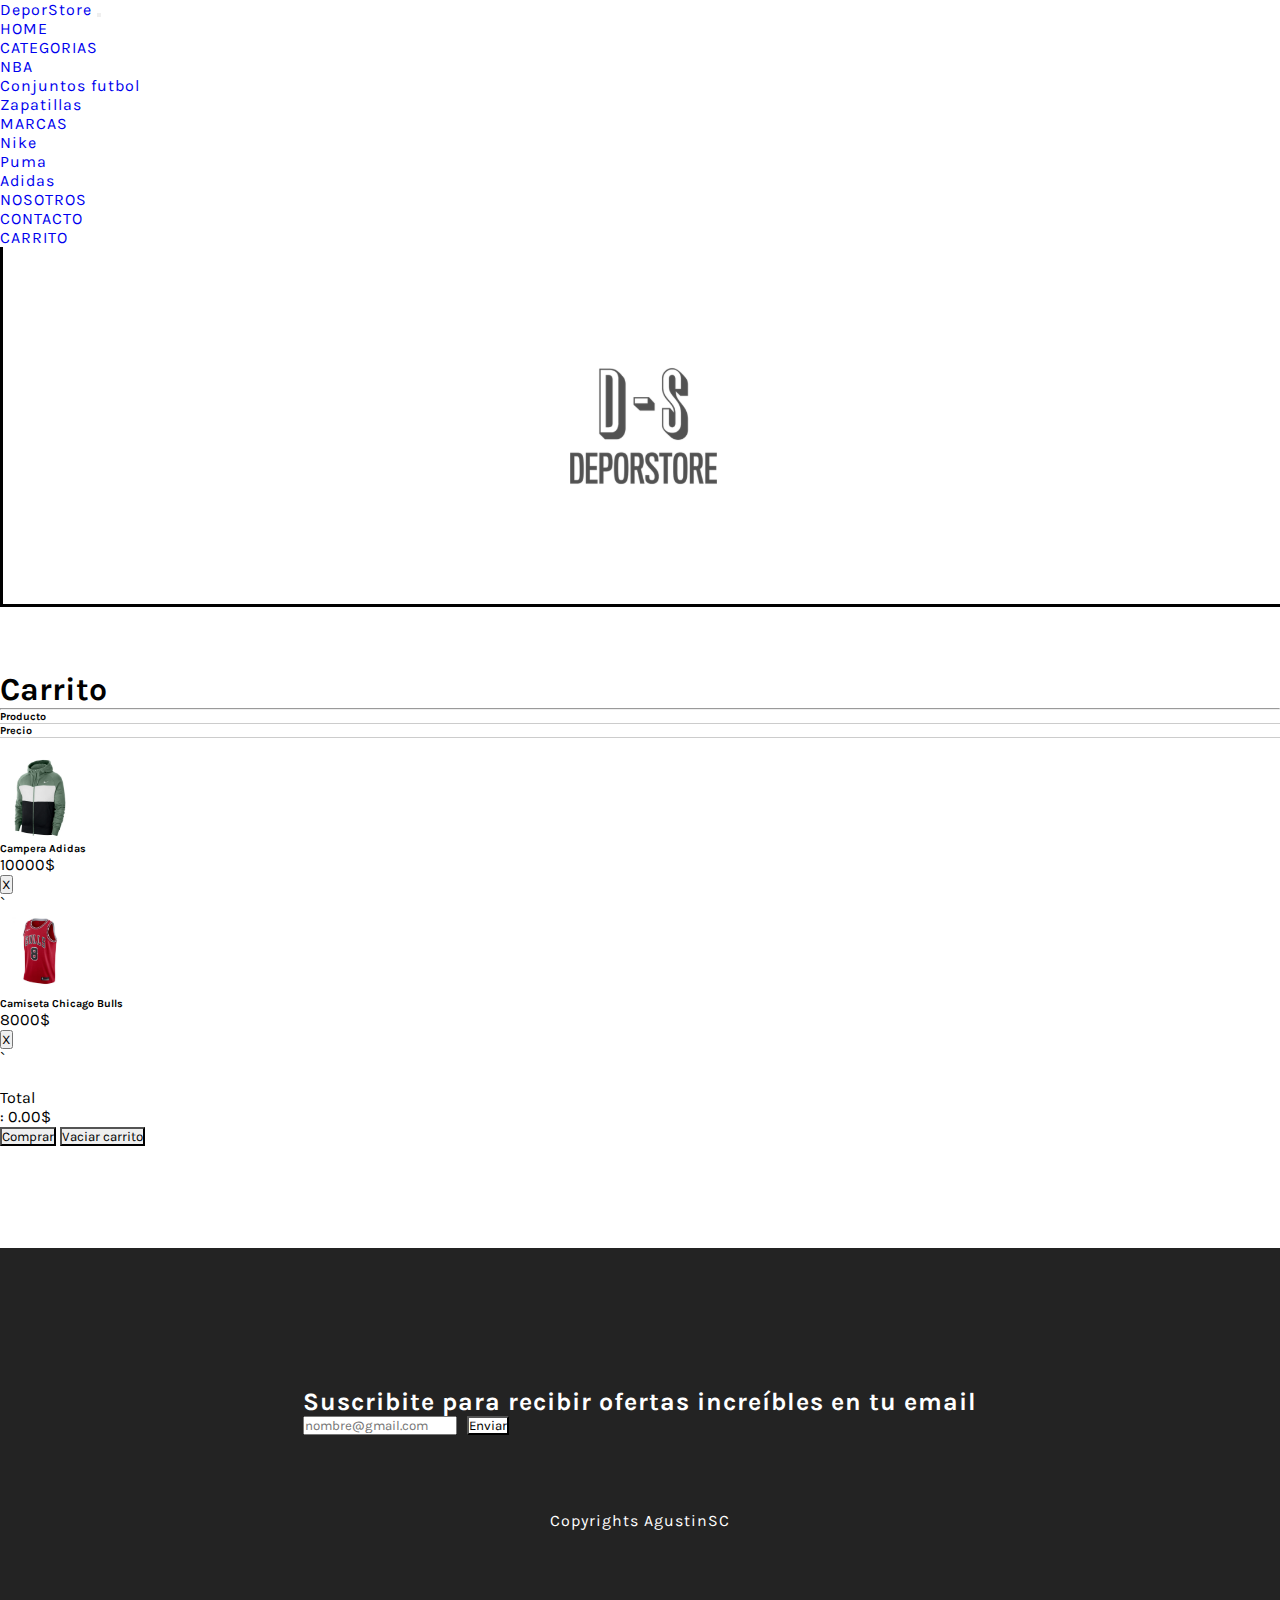
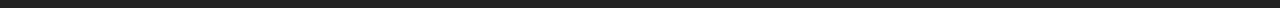
<file: pages/carrito.html>
<!DOCTYPE html>
<html lang="en">

<head>
    <meta charset="UTF-8">
    <meta http-equiv="X-UA-Compatible" content="IE=edge">
    <meta name="viewport" content="width=device-width, initial-scale=1.0">
    <meta name="keywords" content="PAGOS, VISA, MASTERCARD, CUOTAS, MERCADO PAGO">
    <meta name="description"
        content="En Deporstore encontraras lo ultimo de los conjuntos deportivos de tus marcas favoritas. Todo lo que necesitas, en un solo lugar">

    <link rel="shortcut icon" href="../img/ds.png" type="image/x-icon">
    <link rel="preconnect" href="https://fonts.googleapis.com">
    <link rel="preconnect" href="https://fonts.gstatic.com" crossorigin>
    <link href="https://fonts.googleapis.com/css2?family=Open+Sans&display=swap" rel="stylesheet">
    <link rel="preconnect" href="https://fonts.googleapis.com">
    <link rel="preconnect" href="https://fonts.gstatic.com" crossorigin>
    <link
        href="https://fonts.googleapis.com/css2?family=Be+Vietnam+Pro:wght@500;600&family=Lato&family=Montserrat:wght@500;900&family=Open+Sans&family=Shizuru&display=swap"
        rel="stylesheet">
    <link href="https://fonts.googleapis.com/css?family=Karla:400,700&display=swap" rel="stylesheet" type="text/css" />
    <link rel="stylesheet" href="https://cdnjs.cloudflare.com/ajax/libs/animate.css/4.1.1/animate.min.css" />
    <link rel="stylesheet" href="../sass/style.css">
    <link href="https://cdn.jsdelivr.net/npm/bootstrap@5.1.3/dist/css/bootstrap.min.css" rel="stylesheet"
        integrity="sha384-1BmE4kWBq78iYhFldvKuhfTAU6auU8tT94WrHftjDbrCEXSU1oBoqyl2QvZ6jIW3" crossorigin="anonymous">
    <title>Carrito | DeporStore</title>
</head>

<body>

    <!--NAV-->
    <nav class="navbar navbar-expand-lg navbar-dark bg-dark navMIO">
        <div class="container-fluid">
            <a class="navbar-brand" href="#">DeporStore</a>
            <button class="navbar-toggler" type="button" data-bs-toggle="collapse"
                data-bs-target="#navbarSupportedContent" aria-controls="navbarSupportedContent" aria-expanded="false"
                aria-label="Toggle navigation">
                <span class="navbar-toggler-icon"></span>
            </button>
            <div class="collapse navbar-collapse" id="navbarSupportedContent">
                <ul class="navbar-nav ms-auto mb-2 mb-lg-0 navUL">
                    <li class="nav-item">
                        <a class="nav-link active" aria-current="page" href="../index.html">HOME</a>
                    </li>
                    <li class="nav-item dropdown">
                        <a class="nav-link dropdown-toggle" href="#" id="navbarDropdown" role="button"
                            data-bs-toggle="dropdown" aria-expanded="false">
                            CATEGORIAS
                        </a>
                        <ul class="dropdown-menu" aria-labelledby="navbarDropdown">
                            <li><a class="dropdown-item" href="../pages/categorias/nba.html">NBA</a></li>
                            <li><a class="dropdown-item" href="../pages/categorias/futbol.html">Conjuntos futbol</a></li>
                            <li><a class="dropdown-item" href="../pages/categorias/zapatillas.html">Zapatillas</a></li>
                        </ul>
                    </li>
                    <li class="nav-item dropdown">
                        <a class="nav-link dropdown-toggle" href="#" id="navbarDropdown" role="button"
                            data-bs-toggle="dropdown" aria-expanded="false">
                            MARCAS
                        </a>
                        <ul class="dropdown-menu" aria-labelledby="navbarDropdown">
                            <li><a class="dropdown-item" href="../pages/marcas/nike.html">Nike</a></li>
                            <li><a class="dropdown-item" href="../pages/marcas/puma.html">Puma</a></li>
                            <li><a class="dropdown-item" href="../pages/marcas/adidas.html">Adidas</a></li>
                        </ul>
                    </li>
                    <li class="nav-item">
                        <a class="nav-link" href="../pages/nosotros.html">NOSOTROS</a>
                    </li>
                    <li class="nav-item">
                        <a class="nav-link" href="../pages/contacto.html">CONTACTO</a>
                    </li>
                    <li class="nav-item">
                        <a class="nav-link" href="../pages/carrito.html">CARRITO</a>
                    </li>
                </ul>
            </div>
        </div>
    </nav>

    <!--CARROUSEL FONDO-->
    <div id="carouselExampleIndicators" class="carousel slide" data-bs-ride="carousel">
        <div class="carousel-inner">
            <div class="carousel-item active">
                <div class="fondoNosotros">
                    <div class="logoNosotros"></div>
                </div>
            </div>
        </div>
    </div>


    <div class="menuCarrito">
        <section id="shopping-cart" class="shopping-cart">
            <div class="container carritoClass">
                <h1 class="text-left">Carrito</h1>
                <hr>
                <div class="row">
                    <div class="col-6">
                        <div class="shopping-cart-header">
                            <h6>Producto</h6>
                        </div>
                    </div>
                    <div class="col-6">
                        <div class="shopping-cart-header">
                            <h6 class="text-truncate">Precio</h6>
                        </div>
                    </div>
                </div>

                <!-- ? INICIO CARRITO-->
                <div id="listaItems" class="shopping-cart-items shoppingCartItemsContainer">
                    <div class="row shoppingCartItem">
                        <div class="col-6">
                            <div class="shopping-cart-item d-flex align-items-center h-100 border-bottom pb-2 pt-3">
                                <img src="../img/adidas/Campera.png" class="shopping-cart-image">
                                <h6 class="shopping-cart-item-title shoppingCartItemTitle text-truncate ml-3 mb-0">Campera Adidas</h6>
                            </div>
                        </div>
                        <div class="col-5">
                            <div class="shopping-cart-price d-flex align-items-center h-100 border-bottom pb-2 pt-3">
                                <p class="item-price mb-0 shoppingCartItemPrice">10000$</p>
                            </div>
                        </div>
                        <div class="col-1">
                            <div
                                class="shopping-cart-quantity d-flex justify-content-between align-items-center h-100 border-bottom pb-2 pt-3">
                                <button class="btn btn-danger borrar-curso" data-id="" type=" button">X</button>
                            </div>
                        </div>
                    </div>`
                    <div class="row shoppingCartItem">
                        <div class="col-6">
                            <div class="shopping-cart-item d-flex align-items-center h-100 border-bottom pb-2 pt-3">
                                <img src="../img/camisetasNBA/BULLS.png" class="shopping-cart-image">
                                <h6 class="shopping-cart-item-title shoppingCartItemTitle text-truncate ml-3 mb-0">Camiseta Chicago Bulls</h6>
                            </div>
                        </div>
                        <div class="col-5">
                            <div class="shopping-cart-price d-flex align-items-center h-100 border-bottom pb-2 pt-3">
                                <p class="item-price mb-0 shoppingCartItemPrice">8000$</p>
                            </div>
                        </div>
                        <div class="col-1">
                            <div
                                class="shopping-cart-quantity d-flex justify-content-between align-items-center h-100 border-bottom pb-2 pt-3">
                                <button class="btn btn-danger borrar-curso" data-id="" type= "button">X</button>
                            </div>
                        </div>
                    </div>`
                </div>
                <!-- ? FINAL CARRITO-->

                <!-- INICIO TOTAL -->
                <div class="row">
                    <div class="col-12">
                        <div class="shopping-cart-total d-flex align-items-center">
                            <p class="mb-0">Total</p>
                            <p class="ml-4 mb-0 shoppingCartTotal">: 0.00$</p>
                            <div class="container-flex claseBotonTarjeta">
                                <button id="botonCompra" class="btn btn-outline-primary comprarButton" type="button"
                                    data-toggle="modal" data-target="#comprarModal">Comprar</button>
                                <button id="botonVaciar" class="btn btn-outline-primary vaciarButton" type="button"
                                    data-toggle="modal" data-target="#comprarModal">Vaciar carrito</button>
                            </div>
                        </div>
                    </div>
                </div>
            </div>
        </section>
        <!-- FINAL TOTAL-->
    </div>

    <!--FOOTER-->
    <footer>
        <div class="footerText">
            <!--CONTAINER NEWSLETTER-->
            <div class="newsletterContenedor">
                <div class="newsletter">
                    <h1>Suscribite para recibir ofertas increíbles en tu email</h1>
                    <div class="mb-3">
                        <div class="inputContactNewsletter">
                            <input type="email" class="form-control" id="exampleFormControlInput1"
                                placeholder="nombre@gmail.com">
                            <button type="button" class="btn btn-outline-primary">Enviar</button>
                        </div>
                    </div>
                </div>
            </div>
            <div class="textoFooter">
                <p>Copyrights AgustinSC</p>
            </div>
        </div>
    </footer>

    <script src="https://cdn.jsdelivr.net/npm/bootstrap@5.1.3/dist/js/bootstrap.bundle.min.js"
        integrity="sha384-ka7Sk0Gln4gmtz2MlQnikT1wXgYsOg+OMhuP+IlRH9sENBO0LRn5q+8nbTov4+1p"
        crossorigin="anonymous"></script>
</body>

</html>
</file>
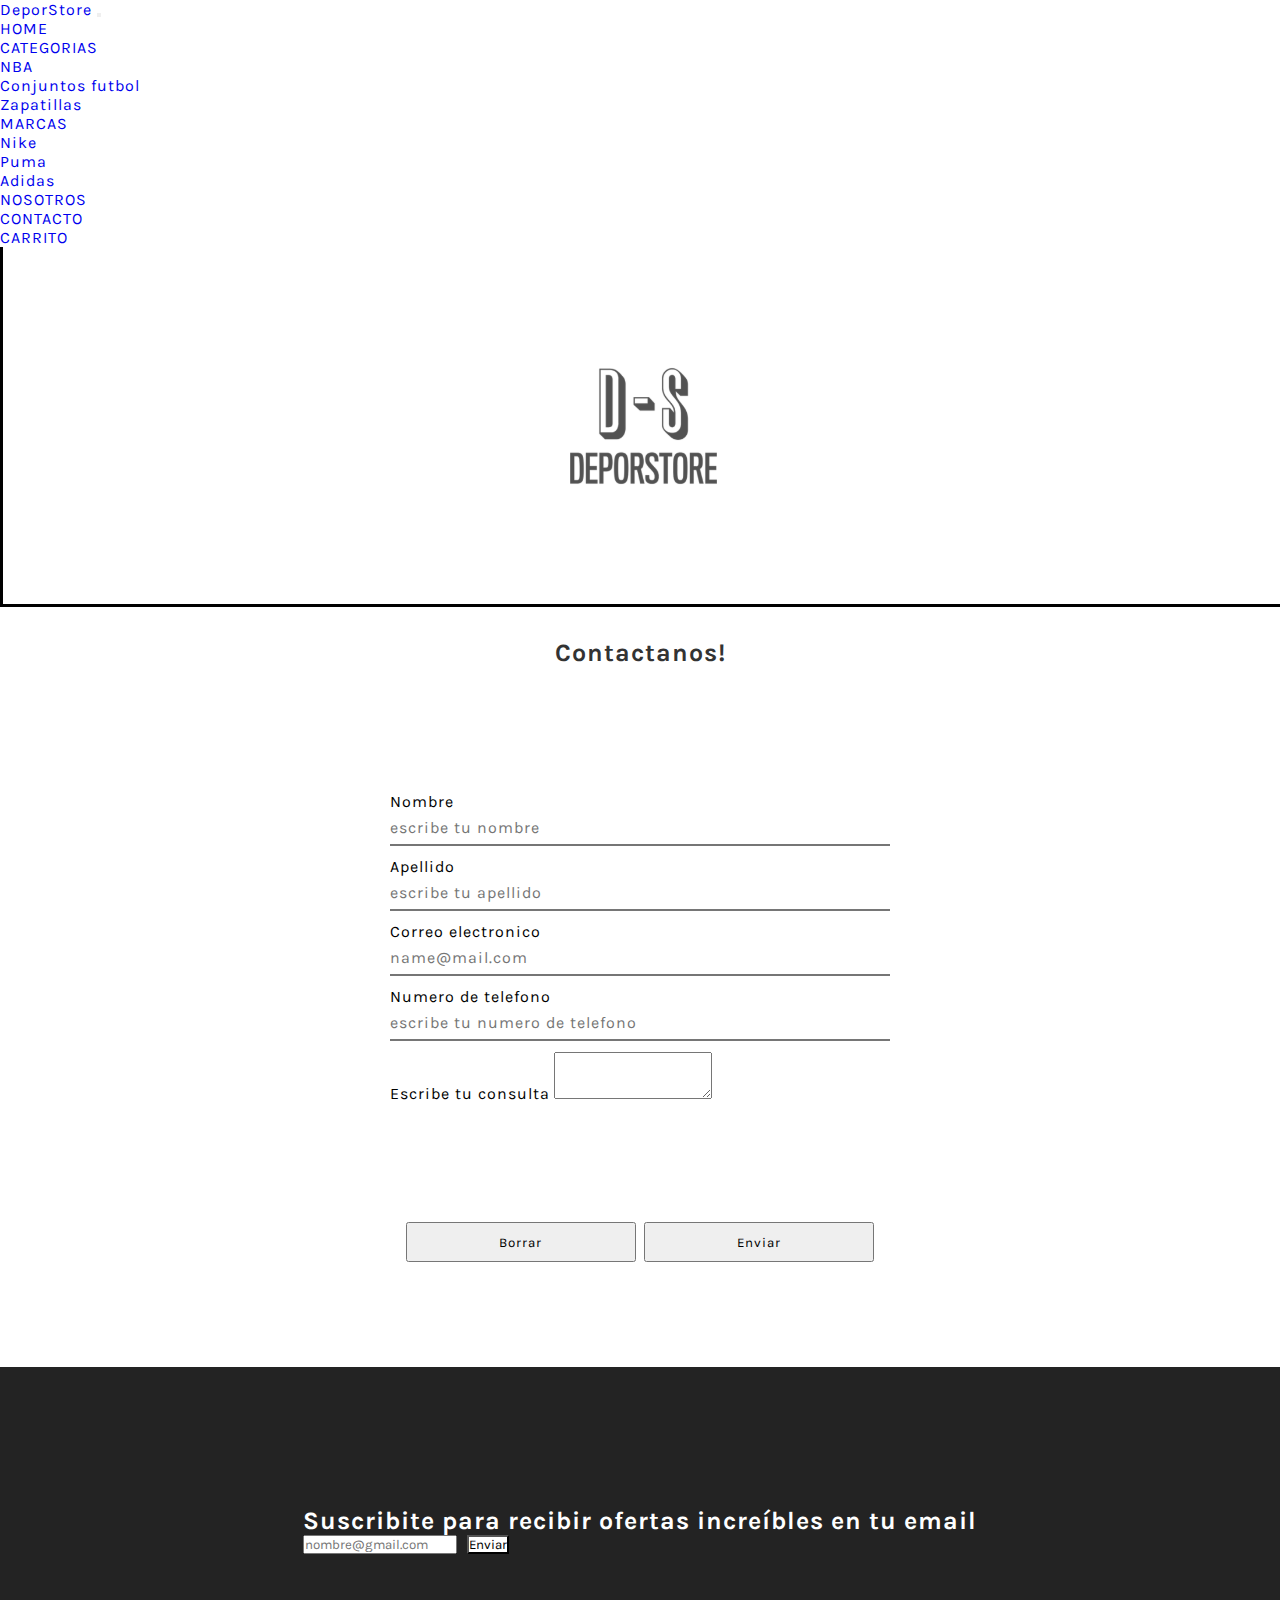
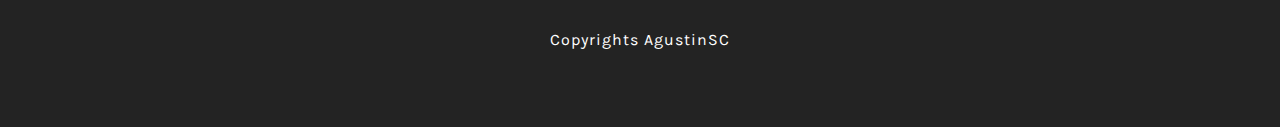
<file: pages/contacto.html>
<!DOCTYPE html>
<html lang="en">

<head>
    <meta charset="UTF-8">
    <meta http-equiv="X-UA-Compatible" content="IE=edge">
    <meta name="viewport" content="width=device-width, initial-scale=1.0">
    <meta name="keywords" content="ROPA, INDUMENTARIA, NIKE, ADIDAS, PUMA, CONJUNTOS, DEPORTES, ONLINE, ENVIOS">
    <meta name="description" content="En Deporstore encontraras lo ultimo de los conjuntos deportivos de tus marcas favoritas. Todo lo que necesitas, en un solo lugar"> 
    <link rel="shortcut icon" href="../img/ds.png" type="image/x-icon">
    <link rel="stylesheet" href="../sass/style.css">
    <link rel="stylesheet" href="https://cdnjs.cloudflare.com/ajax/libs/animate.css/4.1.1/animate.min.css" />
    <link rel="shortcut icon" href="img/ds.png" type="image/x-icon">
    <link rel="preconnect" href="https://fonts.googleapis.com">
    <link rel="preconnect" href="https://fonts.gstatic.com" crossorigin>
    <link href="https://fonts.googleapis.com/css2?family=Open+Sans&display=swap" rel="stylesheet">
    <link rel="preconnect" href="https://fonts.googleapis.com">
    <link rel="preconnect" href="https://fonts.gstatic.com" crossorigin>
    <link
        href="https://fonts.googleapis.com/css2?family=Be+Vietnam+Pro:wght@500;600&family=Lato&family=Montserrat:wght@500;900&family=Open+Sans&family=Shizuru&display=swap"
        rel="stylesheet">
    <link href="https://fonts.googleapis.com/css?family=Karla:400,700&display=swap" rel="stylesheet" type="text/css" />
    <link href="https://cdn.jsdelivr.net/npm/bootstrap@5.1.3/dist/css/bootstrap.min.css" rel="stylesheet"
        integrity="sha384-1BmE4kWBq78iYhFldvKuhfTAU6auU8tT94WrHftjDbrCEXSU1oBoqyl2QvZ6jIW3" crossorigin="anonymous">
    <title>Contactanos | DeporStore</title>
</head>

<body>
    <!--NAV-->
    <nav class="navbar navbar-expand-lg navbar-dark bg-dark navMIO">
        <div class="container-fluid">
            <a class="navbar-brand" href="#">DeporStore</a>
            <button class="navbar-toggler" type="button" data-bs-toggle="collapse"
                data-bs-target="#navbarSupportedContent" aria-controls="navbarSupportedContent" aria-expanded="false"
                aria-label="Toggle navigation">
                <span class="navbar-toggler-icon"></span>
            </button>
            <div class="collapse navbar-collapse" id="navbarSupportedContent">
                <ul class="navbar-nav ms-auto mb-2 mb-lg-0 navUL">
                    <li class="nav-item">
                        <a class="nav-link active" aria-current="page" href="../index.html">HOME</a>
                    </li>
                    <li class="nav-item dropdown">
                        <a class="nav-link dropdown-toggle" href="#" id="navbarDropdown" role="button"
                            data-bs-toggle="dropdown" aria-expanded="false">
                            CATEGORIAS
                        </a>
                        <ul class="dropdown-menu" aria-labelledby="navbarDropdown">
                            <li><a class="dropdown-item" href="../pages/categorias/nba.html">NBA</a></li>
                            <li><a class="dropdown-item" href="../pages/categorias/futbol.html">Conjuntos futbol</a></li>
                            <li><a class="dropdown-item" href="../pages/categorias/zapatillas.html">Zapatillas</a></li>
                        </ul>
                    </li>
                    <li class="nav-item dropdown">
                        <a class="nav-link dropdown-toggle" href="#" id="navbarDropdown" role="button"
                            data-bs-toggle="dropdown" aria-expanded="false">
                            MARCAS
                        </a>
                        <ul class="dropdown-menu" aria-labelledby="navbarDropdown">
                            <li><a class="dropdown-item" href="../pages/marcas/nike.html">Nike</a></li>
                            <li><a class="dropdown-item" href="../pages/marcas/puma.html">Puma</a></li>
                            <li><a class="dropdown-item" href="../pages/marcas/adidas.html">Adidas</a></li>
                        </ul>
                    </li>
                    <li class="nav-item">
                        <a class="nav-link" href="../pages/nosotros.html">NOSOTROS</a>
                    </li>
                    <li class="nav-item">
                        <a class="nav-link" href="../pages/contacto.html">CONTACTO</a>
                    </li>
                    <li class="nav-item">
                        <a class="nav-link" href="../pages/carrito.html">CARRITO</a>
                    </li>
                </ul>
            </div>
        </div>
    </nav>

    <!--CARROUSEL FONDO-->
    <div id="carouselExampleIndicators" class="carousel slide" data-bs-ride="carousel">
        <div class="carousel-inner">
            <div class="carousel-item active">
                <div class="fondoNosotros">
                    <div class="logoNosotros"></div>
                </div>
            </div>
        </div>
    </div>

    <!--CONTAINER CONTACTOS-->
    <div class="menuContacto">
        <div class="textoContacto">
            <div>
                <h3>Contactanos!</h3>
            </div>
        </div>

        <!--FORMULARIO-->
        <form action="" , method="get" , enctype="text/plain">
            <div class="containerContact">
                <div class="mb-3">
                    <div class="inputContact">
                        <label for="exampleFormControlInput1" class="form-label">Nombre</label>
                        <input type="name" class="form-control" id="exampleFormControlInput1"
                            placeholder="escribe tu nombre">
                    </div>
                </div>
                <div class="mb-3">
                    <div class="inputContact">
                        <label for="exampleFormControlInput1" class="form-label">Apellido</label>
                        <input type="name" class="form-control" id="exampleFormControlInput1"
                            placeholder="escribe tu apellido">
                    </div>
                </div>
                <div class="mb-3">
                    <div class="inputContact">
                        <label for="exampleFormControlInput1" class="form-label">Correo electronico</label>
                        <input type="email" class="form-control" id="exampleFormControlInput1"
                            placeholder="name@mail.com">
                    </div>
                </div>
                <div class="mb-3">
                    <div class="inputContact">
                        <label for="exampleFormControlInput1" class="form-label">Numero de telefono</label>
                        <input type="tel" class="form-control" id="exampleFormControlInput1"
                            placeholder="escribe tu numero de telefono">
                    </div>
                </div>
                <div class="mb-3">
                    <div class="inputContact">
                        <label for="exampleFormControlTextarea1" class="form-label">Escribe tu consulta</label>
                        <textarea class="form-control" id="exampleFormControlTextarea1" rows="3"></textarea>
                    </div>
                </div>
                <div class="buttonsForm">
                    <button type="button" class="btn btn-outline-dark">Borrar</button>
                    <button type="button" class="btn btn-outline-dark">Enviar</button>
                </div>
            </div>
        </form>
    </div>

     <!--FOOTER-->
     <footer>
        <div class="footerText">
            <!--CONTAINER NEWSLETTER-->
            <div class="newsletterContenedor">
                <div class="newsletter">
                    <h1>Suscribite para recibir ofertas increíbles en tu email</h1>
                    <div class="mb-3">
                        <div class="inputContactNewsletter">
                            <input type="email" class="form-control" id="exampleFormControlInput1"
                                placeholder="nombre@gmail.com">
                            <button type="button" class="btn btn-outline-primary">Enviar</button>
                        </div>
                    </div>
                </div>
            </div>
            <div class="textoFooter">
                <p>Copyrights AgustinSC</p>
            </div>
        </div>
    </footer>
    <script src="https://cdn.jsdelivr.net/npm/bootstrap@5.1.3/dist/js/bootstrap.bundle.min.js"
        integrity="sha384-ka7Sk0Gln4gmtz2MlQnikT1wXgYsOg+OMhuP+IlRH9sENBO0LRn5q+8nbTov4+1p"
        crossorigin="anonymous"></script>
</body>

</html>
</file>
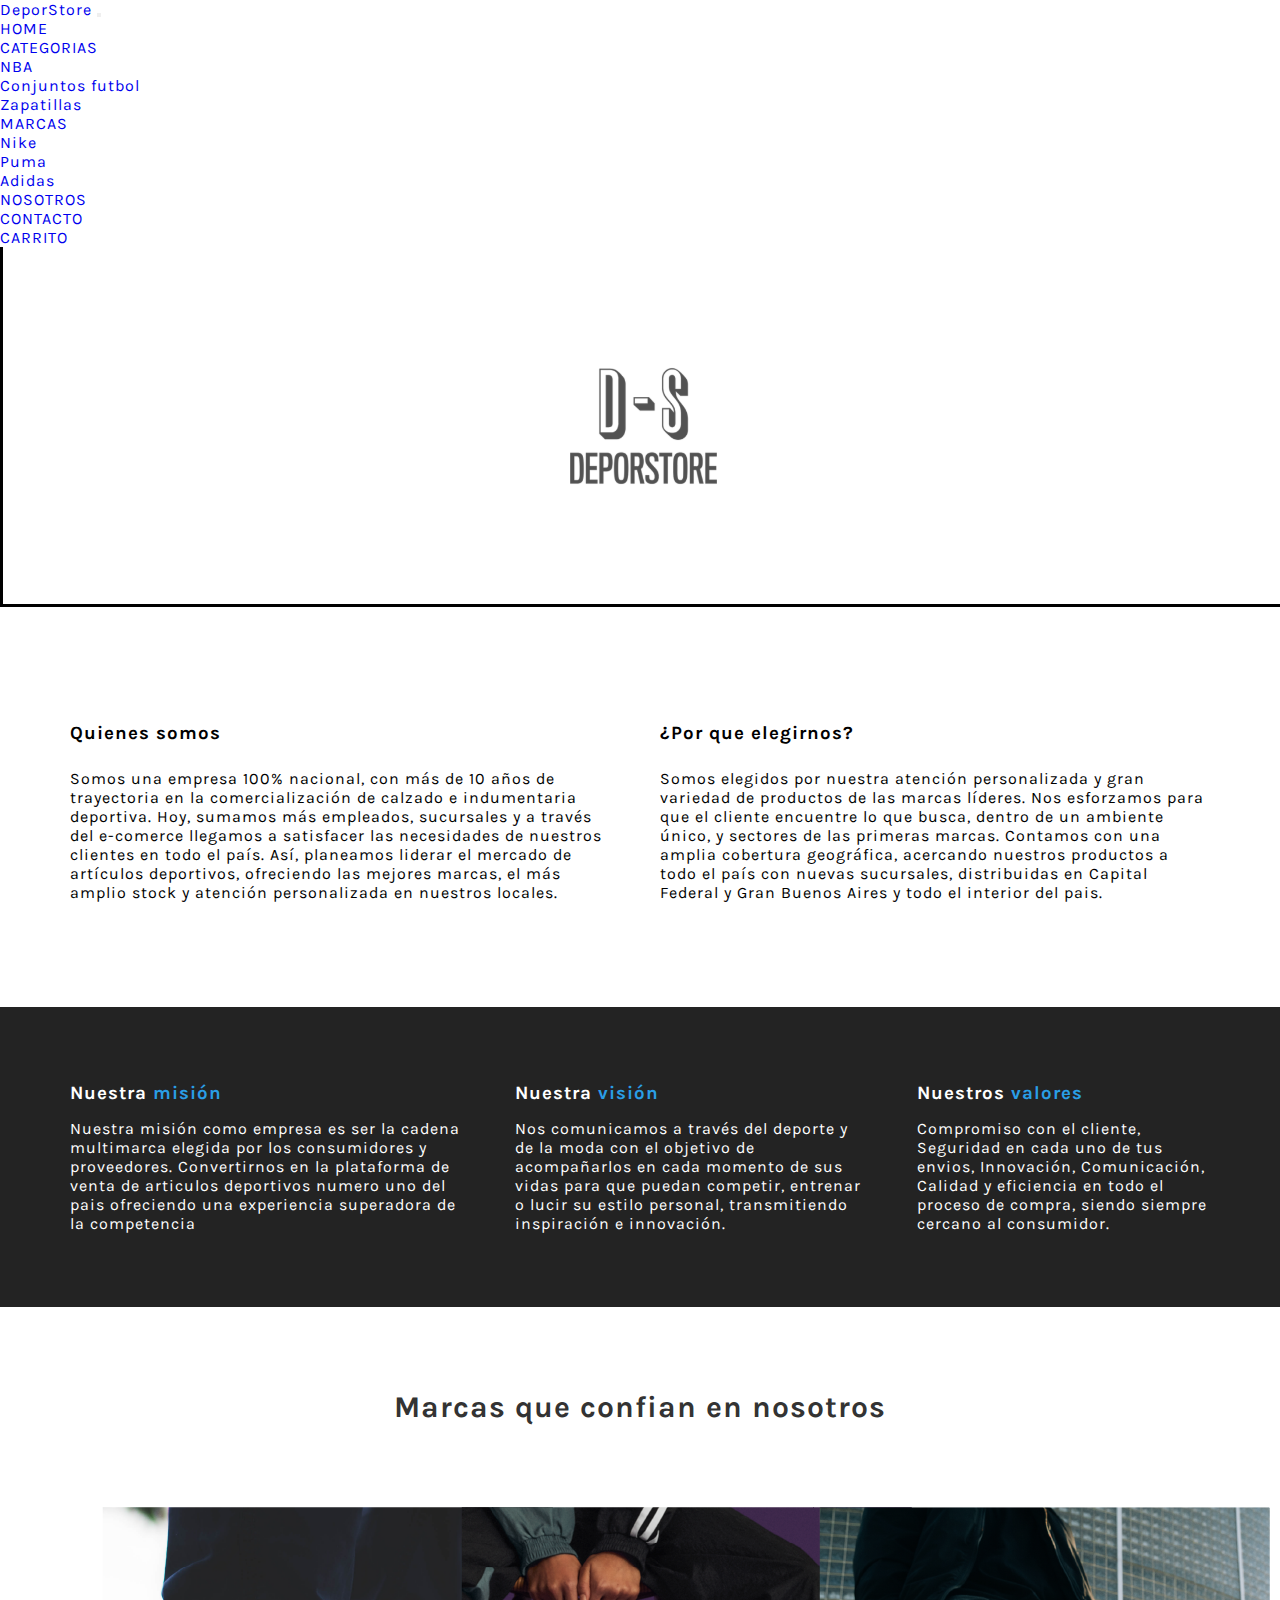
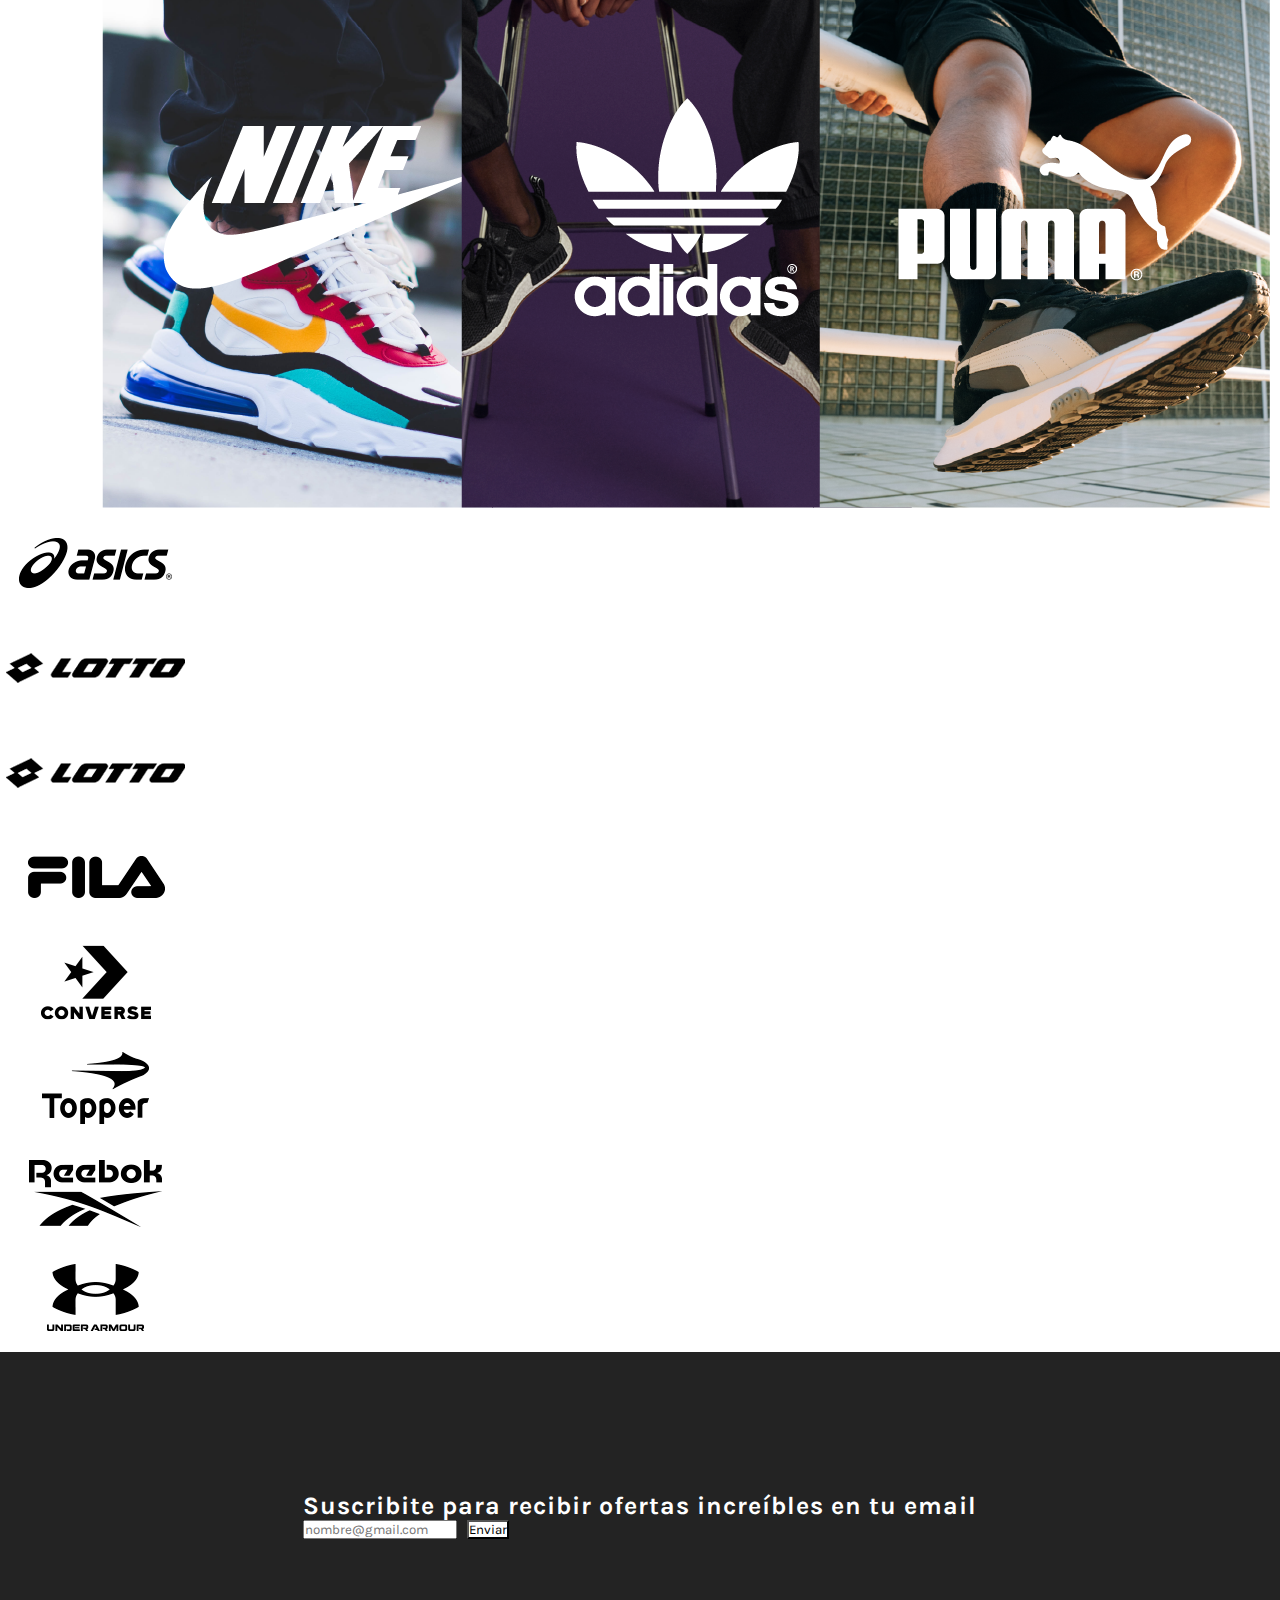
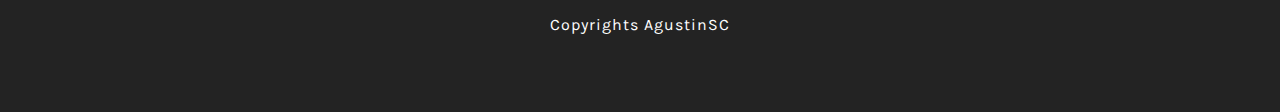
<file: pages/nosotros.html>
<!DOCTYPE html>
<html lang="en">

<head>
    <meta charset="UTF-8">
    <meta http-equiv="X-UA-Compatible" content="IE=edge">
    <meta name="viewport" content="width=device-width, initial-scale=1.0">
    <meta name="keywords" content="ROPA, INDUMENTARIA, NIKE, ADIDAS, PUMA, CONJUNTOS, DEPORTES, ONLINE, ENVIOS">
    <meta name="description"
        content="En Deporstore encontraras lo ultimo de los conjuntos deportivos de tus marcas favoritas. Todo lo que necesitas, en un solo lugar">
    <link rel="shortcut icon" href="../img/ds.png" type="image/x-icon">
    <link rel="stylesheet" href="../sass/style.css">
    <link rel="stylesheet" href="https://cdnjs.cloudflare.com/ajax/libs/animate.css/4.1.1/animate.min.css" />
    <link rel="shortcut icon" href="img/ds.png" type="image/x-icon">
    <link rel="preconnect" href="https://fonts.googleapis.com">
    <link rel="preconnect" href="https://fonts.gstatic.com" crossorigin>
    <link href="https://fonts.googleapis.com/css2?family=Open+Sans&display=swap" rel="stylesheet">
    <link rel="preconnect" href="https://fonts.googleapis.com">
    <link rel="preconnect" href="https://fonts.gstatic.com" crossorigin>
    <link
        href="https://fonts.googleapis.com/css2?family=Be+Vietnam+Pro:wght@500;600&family=Lato&family=Montserrat:wght@500;900&family=Open+Sans&family=Shizuru&display=swap"
        rel="stylesheet">
    <link href="https://fonts.googleapis.com/css?family=Karla:400,700&display=swap" rel="stylesheet" type="text/css" />
    <link href="https://cdn.jsdelivr.net/npm/bootstrap@5.1.3/dist/css/bootstrap.min.css" rel="stylesheet"
        integrity="sha384-1BmE4kWBq78iYhFldvKuhfTAU6auU8tT94WrHftjDbrCEXSU1oBoqyl2QvZ6jIW3" crossorigin="anonymous">
    <title>Conocenos | DeporStore</title>
</head>

<body>
    <!--NAV-->
    <nav class="navbar navbar-expand-lg navbar-dark bg-dark navMIO">
        <div class="container-fluid">
            <a class="navbar-brand" href="#">DeporStore</a>
            <button class="navbar-toggler" type="button" data-bs-toggle="collapse"
                data-bs-target="#navbarSupportedContent" aria-controls="navbarSupportedContent" aria-expanded="false"
                aria-label="Toggle navigation">
                <span class="navbar-toggler-icon"></span>
            </button>
            <div class="collapse navbar-collapse" id="navbarSupportedContent">
                <ul class="navbar-nav ms-auto mb-2 mb-lg-0 navUL">
                    <li class="nav-item">
                        <a class="nav-link active" aria-current="page" href="../index.html">HOME</a>
                    </li>
                    <li class="nav-item dropdown">
                        <a class="nav-link dropdown-toggle" href="#" id="navbarDropdown" role="button"
                            data-bs-toggle="dropdown" aria-expanded="false">
                            CATEGORIAS
                        </a>
                        <ul class="dropdown-menu" aria-labelledby="navbarDropdown">
                            <li><a class="dropdown-item" href="../pages/categorias/nba.html">NBA</a></li>
                            <li><a class="dropdown-item" href="../pages/categorias/futbol.html">Conjuntos futbol</a></li>
                            <li><a class="dropdown-item" href="../pages/categorias/zapatillas.html">Zapatillas</a></li>

                        </ul>
                    </li>
                    <li class="nav-item dropdown">
                        <a class="nav-link dropdown-toggle" href="#" id="navbarDropdown" role="button"
                            data-bs-toggle="dropdown" aria-expanded="false">
                            MARCAS
                        </a>
                        <ul class="dropdown-menu" aria-labelledby="navbarDropdown">
                            <li><a class="dropdown-item" href="../pages/marcas/nike.html">Nike</a></li>
                            <li><a class="dropdown-item" href="../pages/marcas/puma.html">Puma</a></li>
                            <li><a class="dropdown-item" href="../pages/marcas/adidas.html">Adidas</a></li>
                        </ul>
                    </li>
                    <li class="nav-item">
                        <a class="nav-link" href="#">NOSOTROS</a>
                    </li>
                    <li class="nav-item">
                        <a class="nav-link" href="../pages/contacto.html">CONTACTO</a>
                    </li>
                    <li class="nav-item">
                        <a class="nav-link" href="../pages/carrito.html">CARRITO</a>
                    </li>
                </ul>
            </div>
        </div>
    </nav>

    <!--CARROUSEL FONDO-->
    <div id="carouselExampleIndicators" class="carousel slide" data-bs-ride="carousel">
        <div class="carousel-inner">
            <div class="carousel-item active">
                <div class="fondoNosotros">
                    <div class="logoNosotros"></div>
                </div>
            </div>
        </div>
    </div>

    <!--CONTAINER CON TEXTO-->
    <div class="menuNosotros">
        <div class="textoMenuContainerNosotros">
            <div class="texto-menuNosotros">
                <h3>Quienes somos</h3>
                <p>Somos una empresa 100% nacional, con más de 10 años de trayectoria en la comercialización de calzado
                    e indumentaria deportiva.
                    Hoy, sumamos más empleados, sucursales y a través del e-comerce llegamos a satisfacer las
                    necesidades de nuestros clientes en todo el país.
                    Así, planeamos liderar el mercado de artículos deportivos, ofreciendo las mejores marcas, el más
                    amplio stock y atención personalizada en nuestros locales.

                </p>
            </div>
            <div class="texto-menuNosotros">
                <h3>¿Por que elegirnos?</h3>
                <p> Somos elegidos por nuestra atención personalizada y gran variedad de productos de las marcas
                    líderes.
                    Nos esforzamos para que el cliente encuentre lo que busca, dentro de un ambiente único, y sectores
                    de
                    las primeras marcas. Contamos con una amplia cobertura geográfica, acercando nuestros productos a
                    todo el país con nuevas sucursales, distribuidas en Capital Federal y Gran Buenos Aires y todo el
                    interior del pais.
                </p>
            </div>
        </div>

        <!--CONTAINER CON INFO EN ITEMS-->
        <div class="containerInfoNosotros">
            <div class="containerInfoInsideNosotros">
                <div class="info">
                    <h3>Nuestra <span> misión </span></h3>
                    <p>Nuestra misión como empresa es ser la cadena multimarca elegida por los consumidores y
                        proveedores.
                        Convertirnos en la plataforma de venta de articulos deportivos numero uno del pais ofreciendo
                        una experiencia superadora de la competencia </p>
                </div>
                <div class="info">
                    <h3>Nuestra <span> visión </span></h3>
                    <p>Nos comunicamos a través del deporte y de la moda con el objetivo de acompañarlos en cada
                        momento de
                        sus vidas para que puedan competir, entrenar o lucir su estilo personal, transmitiendo
                        inspiración e innovación.</p>
                </div>
                <div class="info">
                    <h3>Nuestros <span> valores </span></h3>
                    <p> Compromiso con el cliente, Seguridad en cada uno de tus envios, Innovación, Comunicación,
                        Calidad y eficiencia en todo el proceso de compra, siendo siempre
                        cercano al consumidor.</p>
                </div>
            </div>
        </div>

        <!--SLLIDER DE IMAGENES-->
        <div class="sliderContenedor">
            <div class="textoSlider">
                <h3>Marcas que confian en nosotros</h3>
            </div>
        </div>
        <div class="imagenesMarcas">
            <div class="img1"><img src="../img/t_marcas_nike.png" class="img-fluid" alt="NIKE"></div>
            <div class="img1"><img src="../img/t_marcas_adidas.png" class="img-fluid" alt="ADIDAS"></div>
            <div class="img1"><img src="../img/t_marcas_puma.png" class="img-fluid" alt="PUMA"></div>
        </div>
        <!-- Marcas-->
        <div class="py-5">
            <div class="container">
                <div class="row align-items-center">
                    <div class="col-md-3 col-sm-6 my-3">
                        <a href="#!"><img class="img-fluid img-brand d-block mx-auto" src="../img/logoasics2.png"
                                alt="Logo de marca" /></a>
                    </div>
                    <div class="col-md-3 col-sm-6 my-3">
                        <a href="#!"><img class="img-fluid img-brand d-block mx-auto" src="../img/logolotto2.png"
                            alt="Logo de marca" /></a>
                    </div>
                    <div class="col-md-3 col-sm-6 my-3">
                        <a href="#!"><img class="img-fluid img-brand d-block mx-auto" src="../img/logolotto2.png"
                            alt="Logo de marca" /></a>
                    </div>
                    <div class="col-md-3 col-sm-6 my-3">
                        <a href="#!"><img class="img-fluid img-brand d-block mx-auto" src="../img/logofila2.png"
                            alt="Logo de marca" /></a>
                    </div>
                    <div class="col-md-3 col-sm-6 my-3">
                        <a href="#!"><img class="img-fluid img-brand d-block mx-auto" src="../img/logoconverse.png"
                            alt="Logo de marca" /></a>
                    </div>
                    <div class="col-md-3 col-sm-6 my-3">
                        <a href="#!"><img class="img-fluid img-brand d-block mx-auto" src="../img/logotopper2.png"
                            alt="Logo de marca" /></a>
                    </div>
                    <div class="col-md-3 col-sm-6 my-3">
                        <a href="#!"><img class="img-fluid img-brand d-block mx-auto" src="../img/logoreebok2.png"
                            alt="Logo de marca" /></a>
                    </div>
                    <div class="col-md-3 col-sm-6 my-3">
                        <a href="#!"><img class="img-fluid img-brand d-block mx-auto" src="../img/logounderarmour2.png"
                            alt="Logo de marca" /></a>
                    </div>
                </div>
            </div>
        </div>

        <!--FOOTER-->
        <footer>
            <div class="footerText">
                <!--CONTAINER NEWSLETTER-->
                <div class="newsletterContenedor">
                    <div class="newsletter">
                        <h1>Suscribite para recibir ofertas increíbles en tu email</h1>
                        <div class="mb-3">
                            <div class="inputContactNewsletter">
                                <input type="email" class="form-control" id="exampleFormControlInput1"
                                    placeholder="nombre@gmail.com">
                                <button type="button" class="btn btn-outline-primary">Enviar</button>
                            </div>
                        </div>
                    </div>
                </div>
                <div class="textoFooter">
                    <p>Copyrights AgustinSC</p>
                </div>
            </div>
        </footer>
        <script src="https://cdn.jsdelivr.net/npm/bootstrap@5.1.3/dist/js/bootstrap.bundle.min.js"
            integrity="sha384-ka7Sk0Gln4gmtz2MlQnikT1wXgYsOg+OMhuP+IlRH9sENBO0LRn5q+8nbTov4+1p"
            crossorigin="anonymous"></script>
</body>

</html>
</file>
<file: sass/style.css>
@charset "UTF-8";
/*VARIABLES*/
* {
  padding: 0;
  margin: 0;
  text-decoration: none;
  list-style: none;
  -webkit-box-sizing: border-box;
          box-sizing: border-box;
  font-family: "Karla", sans-serif;
}

/* Paginas */
/*VARIABLES*/
/* HOME: Sección NAV + FONDO */
.navMIO {
  letter-spacing: 1px;
}

.imgCarouselMIO {
  display: -webkit-box;
  display: -ms-flexbox;
  display: flex;
}

.navUL {
  gap: 10px;
}

.carousel-inner img {
  height: 93.3vh;
  width: 100%;
  background-blend-mode: soft-light;
  background-position: center;
  background-size: cover;
  background-repeat: no-repeat;
}

.carousel-caption {
  display: -webkit-box;
  display: -ms-flexbox;
  display: flex;
  -webkit-box-orient: vertical;
  -webkit-box-direction: normal;
      -ms-flex-direction: column;
          flex-direction: column;
  color: #fff;
  text-align: center;
  height: 60%;
  -webkit-box-pack: start;
      -ms-flex-pack: start;
          justify-content: flex-start;
  -webkit-box-align: center;
      -ms-flex-align: center;
          align-items: center;
  letter-spacing: 1px;
}

.carousel-caption h1 {
  -webkit-animation: fadeInUp;
          animation: fadeInUp;
  -webkit-animation-duration: 1s;
          animation-duration: 1s;
  font-size: 60px;
}

.carousel-caption .tituloEspecial {
  color: black;
}

.carousel-caption .subtituloEspecial {
  color: black;
}

.carousel-caption h5 {
  -webkit-animation: fadeInUp;
          animation: fadeInUp;
  -webkit-animation-duration: 1s;
          animation-duration: 1s;
  font-size: 25px;
}

.botonesHome {
  display: -webkit-box;
  display: -ms-flexbox;
  display: flex;
  width: 100%;
  height: 40px;
  padding-top: 40px;
  -webkit-box-align: center;
      -ms-flex-align: center;
          align-items: center;
  -webkit-box-pack: center;
      -ms-flex-pack: center;
          justify-content: center;
  gap: 10px;
  letter-spacing: 1px;
}

.botonesHome input {
  height: 50px;
  width: 170px;
  border: none;
  font-size: 16px;
  font-weight: bold;
  letter-spacing: 1px;
}

.botonesHome input:hover {
  background: #2a9ee6;
  color: white;
}

.botonesHomeEspeciales {
  display: -webkit-box;
  display: -ms-flexbox;
  display: flex;
  width: 100%;
  height: 40px;
  padding-top: 40px;
  -webkit-box-align: center;
      -ms-flex-align: center;
          align-items: center;
  -webkit-box-pack: center;
      -ms-flex-pack: center;
          justify-content: center;
  gap: 10px;
  letter-spacing: 1px;
}

.botonesHomeEspeciales input {
  height: 50px;
  width: 170px;
  border: none;
  font-size: 16px;
  font-weight: bold;
  letter-spacing: 1px;
  background: #191818;
  color: white;
}

.botonesHomeEspeciales input:hover {
  background: #2a9ee6;
  background: #2a9ee6;
}

/* HOME: Seccion de ofertas*/
.menuIndex {
  width: 100%;
  height: auto;
  display: -webkit-box;
  display: -ms-flexbox;
  display: flex;
  -webkit-box-orient: vertical;
  -webkit-box-direction: normal;
      -ms-flex-direction: column;
          flex-direction: column;
  -webkit-box-pack: start;
      -ms-flex-pack: start;
          justify-content: start;
}

.textoMenuContainer {
  display: -webkit-box;
  display: -ms-flexbox;
  display: flex;
  height: 160px;
  width: 100%;
  -webkit-box-pack: center;
      -ms-flex-pack: center;
          justify-content: center;
  -webkit-box-align: end;
      -ms-flex-align: end;
          align-items: flex-end;
  letter-spacing: 1px;
}

.texto-menu {
  display: -webkit-box;
  display: -ms-flexbox;
  display: flex;
  -ms-flex-wrap: wrap;
      flex-wrap: wrap;
  -webkit-box-pack: center;
      -ms-flex-pack: center;
          justify-content: center;
  -webkit-box-align: center;
      -ms-flex-align: center;
          align-items: center;
  text-align: center;
  width: 750px;
  letter-spacing: 1px;
}

.texto-menu h3 {
  font-size: 28px;
  color: #333;
  -webkit-animation: bounceIn;
          animation: bounceIn;
  -webkit-animation-duration: 1s;
          animation-duration: 1s;
  letter-spacing: 1px;
}

.texto-menu p {
  font-size: 18px;
  margin-top: 25px;
  color: #333;
  letter-spacing: 1px;
}

/* HOME: Seccion de productos: Tarjetas de productos */
.tarjetaMIA:hover, .tarjetaMIA--OFERT {
  background: white;
  -webkit-box-shadow: 0 0 10px #111111, 0 0 40px;
          box-shadow: 0 0 10px #111111, 0 0 40px;
  -webkit-transform: scale(1.1);
          transform: scale(1.1);
}

.tarjetaMIA--OFERT {
  color: #2a9ee6;
}

.claseBotonTarjeta button {
  border-color: black;
  color: black;
}

.claseBotonTarjeta button:hover {
  color: white;
}

/* HOME: Seccion de productos: Barras horizontales */
.enviosContainer {
  display: -webkit-box;
  display: -ms-flexbox;
  display: flex;
  width: 100%;
  height: 115px;
  background: #191818;
  -webkit-box-pack: center;
      -ms-flex-pack: center;
          justify-content: center;
  -webkit-box-align: center;
      -ms-flex-align: center;
          align-items: center;
}

.enviosContainer h3 {
  letter-spacing: 1px;
  color: white;
}

.enviosContainer h3 span {
  font-weight: bold;
  color: #2a9ee6;
}

/* /* HOME: Titulo de slider */
.sliderContenedor {
  display: -webkit-box;
  display: -ms-flexbox;
  display: flex;
  -webkit-box-pack: center;
      -ms-flex-pack: center;
          justify-content: center;
  -webkit-box-align: end;
      -ms-flex-align: end;
          align-items: flex-end;
  width: 100%;
  height: 110px;
  letter-spacing: 1px;
}

.textoSlider h3 {
  font-size: 30px;
  color: #333;
  text-align: center;
}

/* Footer general */
footer {
  display: -webkit-box;
  display: -ms-flexbox;
  display: flex;
  -webkit-box-orient: vertical;
  -webkit-box-direction: normal;
      -ms-flex-direction: column;
          flex-direction: column;
  background-color: #232323;
  height: 40vh;
  width: 100%;
  color: white;
  -webkit-box-pack: center;
      -ms-flex-pack: center;
          justify-content: center;
  text-align: center;
  -webkit-box-align: center;
      -ms-flex-align: center;
          align-items: center;
}

footer .footerText {
  letter-spacing: 1px;
  margin-bottom: 15px;
  display: -webkit-box;
  display: -ms-flexbox;
  display: flex;
  -webkit-box-orient: vertical;
  -webkit-box-direction: normal;
      -ms-flex-direction: column;
          flex-direction: column;
}

/* HOME: Footer: Newsletter */
.newsletterContenedor {
  display: -webkit-box;
  display: -ms-flexbox;
  display: flex;
  height: 200px;
  width: 100%;
  -webkit-box-pack: center;
      -ms-flex-pack: center;
          justify-content: center;
  text-align: center;
  -webkit-box-align: center;
      -ms-flex-align: center;
          align-items: center;
  letter-spacing: 1px;
  background-color: #232323;
}

.newsletter {
  height: 150px;
  display: -webkit-box;
  display: -ms-flexbox;
  display: flex;
  -webkit-box-orient: vertical;
  -webkit-box-direction: normal;
      -ms-flex-direction: column;
          flex-direction: column;
  -webkit-box-pack: center;
      -ms-flex-pack: center;
          justify-content: center;
  color: white;
}

.newsletter h1 {
  font-size: 25px;
}

.inputContactNewsletter {
  display: -webkit-box;
  display: -ms-flexbox;
  display: flex;
  -webkit-box-orient: horizontal;
  -webkit-box-direction: normal;
      -ms-flex-direction: row;
          flex-direction: row;
  gap: 10px;
}

.inputContactNewsletter button {
  background: white;
  color: black;
  border-color: black;
}

.newsletter .email {
  height: 35px;
  width: 68%;
  margin: 30px 20px;
  text-align: center;
  font-size: 1.0em;
  border-top: none;
  border-right: none;
  border-left: none;
  letter-spacing: 1px;
}

.shopping-cart-items {
  padding: 20px 0px;
}

.shopping-cart-header {
  border-bottom: 1px solid #ccc;
}

.shopping-cart-image {
  max-width: 80px;
  border-radius: 20px;
}

.shopping-cart-quantity-input {
  max-width: 45px;
  border: 1px solid #ccc;
  border-radius: 5px;
  background: #eee;
  padding: 5px;
}

.shopping-cart-total {
  min-height: 96px;
}

/*VARIABLES*/
/*CATEGORIAS Y MARCAS: Fondo banner*/
.fondoNba {
  display: -webkit-box;
  display: -ms-flexbox;
  display: flex;
  width: 100%;
  height: 40vh;
  -ms-flex-wrap: wrap;
      flex-wrap: wrap;
  -webkit-box-pack: center;
      -ms-flex-pack: center;
          justify-content: center;
  background-color: rgba(45, 45, 45, 0.7);
  background-blend-mode: soft-light;
  background-position: center;
  background-size: cover;
  background-repeat: no-repeat;
  background: url(../img/bannerBasquet.jpg);
}

.fondoFutbol {
  display: -webkit-box;
  display: -ms-flexbox;
  display: flex;
  width: 100%;
  height: 40vh;
  -ms-flex-wrap: wrap;
      flex-wrap: wrap;
  -webkit-box-pack: center;
      -ms-flex-pack: center;
          justify-content: center;
  background-color: rgba(45, 45, 45, 0.7);
  background-blend-mode: soft-light;
  background-position: center;
  background-size: cover;
  background-repeat: no-repeat;
  background: url(../img/bannerFutbol4.jpg);
}

.fondoZapatillas {
  display: -webkit-box;
  display: -ms-flexbox;
  display: flex;
  width: 100%;
  height: 40vh;
  -ms-flex-wrap: wrap;
      flex-wrap: wrap;
  -webkit-box-pack: center;
      -ms-flex-pack: center;
          justify-content: center;
  background-color: rgba(45, 45, 45, 0.7);
  background-blend-mode: soft-light;
  background-position: center;
  background-size: cover;
  background-repeat: no-repeat;
  background: url(../img/bannerCalzado2.jpg);
}

.fondoNike {
  display: -webkit-box;
  display: -ms-flexbox;
  display: flex;
  width: 100%;
  height: 40vh;
  -ms-flex-wrap: wrap;
      flex-wrap: wrap;
  -webkit-box-pack: center;
      -ms-flex-pack: center;
          justify-content: center;
  background-color: rgba(45, 45, 45, 0.7);
  background-blend-mode: soft-light;
  background-position: center;
  background-size: cover;
  background-repeat: no-repeat;
  background: url(../img/bannerNike.jpg);
}

.fondoPuma {
  display: -webkit-box;
  display: -ms-flexbox;
  display: flex;
  width: 100%;
  height: 40vh;
  -ms-flex-wrap: wrap;
      flex-wrap: wrap;
  -webkit-box-pack: center;
      -ms-flex-pack: center;
          justify-content: center;
  background-color: rgba(45, 45, 45, 0.7);
  background-blend-mode: soft-light;
  background-position: center;
  background-size: cover;
  background-repeat: no-repeat;
  background: url(../img/bannerPuma2.jpg);
}

.fondoAdidas {
  display: -webkit-box;
  display: -ms-flexbox;
  display: flex;
  width: 100%;
  height: 40vh;
  -ms-flex-wrap: wrap;
      flex-wrap: wrap;
  -webkit-box-pack: center;
      -ms-flex-pack: center;
          justify-content: center;
  background-color: rgba(45, 45, 45, 0.7);
  background-blend-mode: soft-light;
  background-position: center;
  background-size: cover;
  background-repeat: no-repeat;
  background: url(../img/bannerAdidas3.jpg);
}

/*CATEGORIAS Y MARCAS: Menu de productos*/
.menuProductos {
  display: -webkit-box;
  display: -ms-flexbox;
  display: flex;
  -webkit-box-orient: vertical;
  -webkit-box-direction: normal;
      -ms-flex-direction: column;
          flex-direction: column;
  width: 100%;
  height: auto;
  padding-top: 50px;
}

.textoMenuContainer2 {
  display: -webkit-box;
  display: -ms-flexbox;
  display: flex;
  height: 150px;
  width: 100%;
  -webkit-box-pack: center;
      -ms-flex-pack: center;
          justify-content: center;
  -webkit-box-align: center;
      -ms-flex-align: center;
          align-items: center;
  letter-spacing: 1px;
}

.texto-menu2 {
  display: -webkit-box;
  display: -ms-flexbox;
  display: flex;
  -ms-flex-wrap: wrap;
      flex-wrap: wrap;
  -webkit-box-pack: center;
      -ms-flex-pack: center;
          justify-content: center;
  -webkit-box-align: center;
      -ms-flex-align: center;
          align-items: center;
  text-align: center;
  width: 70%;
  letter-spacing: 1px;
}

.texto-menu2 h3 {
  font-size: 28px;
  color: #333;
  -webkit-animation: bounceIn;
          animation: bounceIn;
  -webkit-animation-duration: 1s;
          animation-duration: 1s;
}

.containerInfo {
  display: -webkit-box;
  display: -ms-flexbox;
  display: flex;
  width: 100%;
  height: 450px;
  -webkit-box-pack: center;
      -ms-flex-pack: center;
          justify-content: center;
  text-align: center;
  -webkit-box-align: center;
      -ms-flex-align: center;
          align-items: center;
}

.containerInfoInside {
  display: -webkit-box;
  display: -ms-flexbox;
  display: flex;
  width: 80%;
  height: 200px;
  -webkit-box-pack: center;
      -ms-flex-pack: center;
          justify-content: center;
  text-align: center;
  -webkit-box-align: center;
      -ms-flex-align: center;
          align-items: center;
  gap: 20px;
}

.containerInfo .info h3 {
  font-size: 22px;
  padding-bottom: 5%;
  letter-spacing: 1px;
}

.containerInfo .info p {
  letter-spacing: 0.5px;
}

/*VARIABLES*/
/* NOSOTROS */
.fondoNosotros {
  display: -webkit-box;
  display: -ms-flexbox;
  display: flex;
  -ms-flex-wrap: wrap;
      flex-wrap: wrap;
  -webkit-box-pack: center;
      -ms-flex-pack: center;
          justify-content: center;
  -webkit-box-align: center;
      -ms-flex-align: center;
          align-items: center;
  border-style: solid;
  border-top: none;
  border-right: none;
  height: 40vh;
}

.menuNosotros {
  display: -webkit-box;
  display: -ms-flexbox;
  display: flex;
  -webkit-box-orient: vertical;
  -webkit-box-direction: normal;
      -ms-flex-direction: column;
          flex-direction: column;
  width: 100%;
  height: auto;
}

.textoMenuContainerNosotros {
  display: -webkit-box;
  display: -ms-flexbox;
  display: flex;
  -webkit-box-pack: center;
      -ms-flex-pack: center;
          justify-content: center;
  -webkit-box-align: center;
      -ms-flex-align: center;
          align-items: center;
  width: 100%;
  height: 400px;
  gap: 40px;
}

.texto-menuNosotros {
  display: -webkit-box;
  display: -ms-flexbox;
  display: flex;
  -webkit-box-orient: vertical;
  -webkit-box-direction: normal;
      -ms-flex-direction: column;
          flex-direction: column;
  -webkit-box-pack: center;
      -ms-flex-pack: center;
          justify-content: center;
  -webkit-box-align: left;
      -ms-flex-align: left;
          align-items: left;
  text-align: left;
  padding-top: 10px;
  height: 300px;
  width: 43%;
  gap: 25px;
  letter-spacing: 1px;
}

.texto-menuNosotros h3 {
  -webkit-box-pack: left;
      -ms-flex-pack: left;
          justify-content: left;
  font-weight: bold;
}

.logoNosotros {
  display: -webkit-box;
  display: -ms-flexbox;
  display: flex;
  -webkit-box-pack: center;
      -ms-flex-pack: center;
          justify-content: center;
  -webkit-box-align: center;
      -ms-flex-align: center;
          align-items: center;
  background: url(../img/ds.png);
  background-blend-mode: soft-light;
  background-position: center;
  background-size: cover;
  background-repeat: no-repeat;
  width: 190px;
  height: 150px;
}

.containerInfoNosotros {
  display: -webkit-box;
  display: -ms-flexbox;
  display: flex;
  width: 100%;
  height: 300px;
  -webkit-box-pack: center;
      -ms-flex-pack: center;
          justify-content: center;
  text-align: center;
  -webkit-box-align: center;
      -ms-flex-align: center;
          align-items: center;
  letter-spacing: 1px;
  background-color: #232323;
}

.containerInfoInsideNosotros {
  display: -webkit-box;
  display: -ms-flexbox;
  display: flex;
  -webkit-box-orient: horizontal;
  -webkit-box-direction: normal;
      -ms-flex-direction: row;
          flex-direction: row;
  width: 89%;
  height: 300px;
  -webkit-box-pack: center;
      -ms-flex-pack: center;
          justify-content: center;
  text-align: center;
  -webkit-box-align: center;
      -ms-flex-align: center;
          align-items: center;
  gap: 50px;
  color: white;
}

.containerInfoInsideNosotros .info {
  display: -webkit-box;
  display: -ms-flexbox;
  display: flex;
  -webkit-box-orient: vertical;
  -webkit-box-direction: normal;
      -ms-flex-direction: column;
          flex-direction: column;
  gap: 15px;
  text-align: left;
}

.containerInfoInsideNosotros .info h3 {
  font-weight: bold;
}

.containerInfoInsideNosotros .info h3 span {
  color: #2a9ee6;
}

.sliderContenedor {
  display: -webkit-box;
  display: -ms-flexbox;
  display: flex;
  -webkit-box-align: center;
      -ms-flex-align: center;
          align-items: center;
  height: 200px;
}

.textoSlider h3 {
  font-weight: bold;
}

.imagenesMarcas {
  width: 100%;
  height: auto;
  display: -webkit-box;
  display: -ms-flexbox;
  display: flex;
  -webkit-box-pack: center;
      -ms-flex-pack: center;
          justify-content: center;
  -webkit-box-align: center;
      -ms-flex-align: center;
          align-items: center;
}

.imagenesMarcas .img1 {
  width: 28%;
  height: auto;
}

.redesSocialesContainer {
  display: -webkit-box;
  display: -ms-flexbox;
  display: flex;
  -webkit-box-pack: center;
      -ms-flex-pack: center;
          justify-content: center;
  height: 350px;
  width: 100%;
  -webkit-box-align: center;
      -ms-flex-align: center;
          align-items: center;
}

.redesSocialesContainer .containerSocial {
  display: none;
  width: 80%;
  -webkit-box-pack: center;
      -ms-flex-pack: center;
          justify-content: center;
  -webkit-box-align: center;
      -ms-flex-align: center;
          align-items: center;
  gap: 50px;
  letter-spacing: 1px;
  font-size: 13px;
}

.redesSocialesContainerInside {
  display: none;
  height: 190px;
  width: 80%;
  -webkit-box-pack: center;
      -ms-flex-pack: center;
          justify-content: center;
  -webkit-box-align: center;
      -ms-flex-align: center;
          align-items: center;
  gap: 90px;
}

.logoSocial {
  display: none;
  width: 200px;
  height: 200px;
  -webkit-box-pack: center;
      -ms-flex-pack: center;
          justify-content: center;
  -webkit-box-align: center;
      -ms-flex-align: center;
          align-items: center;
}

.logoSocial img {
  display: none;
  background-position: center;
  background-size: cover;
  background-repeat: no-repeat;
  margin: auto;
  height: 120px;
  width: 120px;
}

/*VARIABLES*/
/* CONTACTO */
.menuContacto {
  height: auto;
  width: 100%;
}

.textoContacto {
  display: -webkit-box;
  display: -ms-flexbox;
  display: flex;
  -webkit-box-pack: center;
      -ms-flex-pack: center;
          justify-content: center;
  -webkit-box-align: end;
      -ms-flex-align: end;
          align-items: flex-end;
  height: 60px;
  width: 100%;
  text-align: center;
  letter-spacing: 1px;
}

.textoContacto h3 {
  font-size: 25px;
  color: #333;
  letter-spacing: 1px;
  font-weight: bold;
}

form {
  display: -webkit-box;
  display: -ms-flexbox;
  display: flex;
  -webkit-box-pack: center;
      -ms-flex-pack: center;
          justify-content: center;
  -webkit-box-align: center;
      -ms-flex-align: center;
          align-items: center;
}

.containerContact {
  display: -webkit-box;
  display: -ms-flexbox;
  display: flex;
  -webkit-box-orient: vertical;
  -webkit-box-direction: normal;
      -ms-flex-direction: column;
          flex-direction: column;
  -webkit-box-align: center;
      -ms-flex-align: center;
          align-items: center;
  -webkit-box-pack: end;
      -ms-flex-pack: end;
          justify-content: flex-end;
  height: 700px;
  width: 70%;
  -webkit-animation: fadeInUp;
          animation: fadeInUp;
  -webkit-animation-duration: 1.5s;
          animation-duration: 1.5s;
  gap: 15px;
}

.tituloContact {
  height: 20px;
  width: 500px;
  font-family: Verdana, Geneva, Tahoma, sans-serif;
  font-size: 17px;
  letter-spacing: 1px;
}

.inputContact {
  height: 35px;
  width: 500px;
  margin-bottom: 3%;
}

.inputContact input {
  width: 500px;
  height: 35px;
  text-align: start;
  font-size: 1.0em;
  border-top: none;
  border-right: none;
  border-left: none;
  letter-spacing: 1px;
}

.inputContact label {
  letter-spacing: 1px;
}

.textAreaContact {
  width: 500px;
}

.textAreaContact textarea {
  width: 500px;
  letter-spacing: 1px;
}

.buttonsForm {
  display: -webkit-box;
  display: -ms-flexbox;
  display: flex;
  -webkit-box-pack: center;
      -ms-flex-pack: center;
          justify-content: center;
  -webkit-box-align: center;
      -ms-flex-align: center;
          align-items: center;
  gap: 1%;
  height: 250px;
  width: 100%;
  text-align: center;
}

.buttonsForm button {
  height: 40px;
  width: 230px;
  letter-spacing: 1px;
}

.buttonsForm button:hover {
  background-color: #2a9ee6;
}

/*VARIABLES*/
/* CARRITO */
.menuCarrito {
  display: -webkit-box;
  display: -ms-flexbox;
  display: flex;
  -webkit-box-orient: vertical;
  -webkit-box-direction: normal;
      -ms-flex-direction: column;
          flex-direction: column;
  height: auto;
}

.carritoClass {
  padding-top: 5%;
  padding-bottom: 5%;
}

#borrar {
  display: none;
}

/* Responsive TABLET*/
/*VARIABLES*/
/* Media queries TABLET*/
@media (min-width: 768px) and (max-width: 1200px) {
  .carousel-inner img {
    height: 70vh;
  }
  .menuIndex {
    height: auto;
    display: -webkit-box;
    display: -ms-flexbox;
    display: flex;
  }
  .textoMenuContainer {
    height: 20px;
    -webkit-box-pack: start;
        -ms-flex-pack: start;
            justify-content: start;
    display: none;
  }
  .titulo h3 {
    font-size: 38px;
  }
  .texto-menu h3 {
    font-size: 22px;
  }
  .texto-menu {
    width: 85%;
  }
  .texto-menu h3 {
    font-size: 26px;
  }
  .texto-menu p {
    font-size: 18px;
  }
  /* NEWSLETTER GENERAL*/
  .newsletterContenedor {
    display: -webkit-box;
    display: -ms-flexbox;
    display: flex;
    height: 100px;
    width: 100%;
    -webkit-box-pack: center;
        -ms-flex-pack: center;
            justify-content: center;
    text-align: center;
    -webkit-box-align: center;
        -ms-flex-align: center;
            align-items: center;
  }
  .newsletter {
    height: 110px;
    margin-top: 70px;
    margin-left: 5%;
    margin-right: 5%;
  }
  .newsletter h1 {
    font-size: 25px;
  }
  .newsletter .email {
    height: 35px;
    width: 68%;
    margin: 30px 20px;
    text-align: center;
    font-size: 1.0em;
    border-top: none;
    border-right: none;
    border-left: none;
  }
  .newsletter .button {
    height: 30px;
    width: 12%;
    margin: 0px -10px;
    font-weight: bold;
    background: #1b1818;
    color: white;
    border-top: none;
    border-right: none;
    border-left: none;
    border-bottom: none;
  }
  .texto-menu2 h3 {
    font-size: 24px;
  }
  .containerInfo {
    background-color: #2c2c2c;
    color: white;
    height: 350px;
  }
  /* PRODCUTOS*/
  .menuProductos {
    height: auto;
  }
  .fondoResponsive {
    -webkit-box-pack: center;
        -ms-flex-pack: center;
            justify-content: center;
    -webkit-box-align: center;
        -ms-flex-align: center;
            align-items: center;
    background-blend-mode: soft-light;
    background-position: center;
    background-size: cover;
    background-repeat: no-repeat;
    height: 23vh;
    -webkit-box-pack: justify;
        -ms-flex-pack: justify;
            justify-content: space-between;
    padding-right: 110%;
  }
  .fondoResponsive2 {
    -webkit-box-pack: center;
        -ms-flex-pack: center;
            justify-content: center;
    -webkit-box-align: center;
        -ms-flex-align: center;
            align-items: center;
    background-blend-mode: soft-light;
    background-position: center;
    background-size: cover;
    background-repeat: no-repeat;
    height: 23vh;
    -webkit-box-pack: justify;
        -ms-flex-pack: justify;
            justify-content: space-between;
    padding-right: 100%;
  }
  /* CONTAINER TEXTO NOSOTROS*/
  .menuNosotros {
    height: auto;
  }
  .textoMenuContainerNosotros {
    height: 600px;
    gap: 35px;
  }
  .texto-menuNosotros {
    padding-top: 15px;
    height: 450px;
    gap: 25px;
  }
  .containerInfoNosotros {
    display: -webkit-box;
    display: -ms-flexbox;
    display: flex;
    height: 700px;
  }
  .containerInfoInsideNosotros {
    display: -webkit-box;
    display: -ms-flexbox;
    display: flex;
    -webkit-box-orient: vertical;
    -webkit-box-direction: normal;
        -ms-flex-direction: column;
            flex-direction: column;
    gap: 60px;
  }
  .containerInfoInsideNosotros .info {
    display: -webkit-box;
    display: -ms-flexbox;
    display: flex;
    -webkit-box-orient: vertical;
    -webkit-box-direction: normal;
        -ms-flex-direction: column;
            flex-direction: column;
    gap: 15px;
  }
  /* CONTACTO */
  .menuContacto {
    display: -webkit-box;
    display: -ms-flexbox;
    display: flex;
    -webkit-box-orient: vertical;
    -webkit-box-direction: normal;
        -ms-flex-direction: column;
            flex-direction: column;
    -webkit-box-align: center;
        -ms-flex-align: center;
            align-items: center;
    -webkit-box-pack: start;
        -ms-flex-pack: start;
            justify-content: flex-start;
    height: auto;
    gap: 50px;
  }
  .textoContacto h3 {
    font-size: 25px;
  }
  .containerContact {
    height: auto;
    width: 100%;
  }
  .tituloContact {
    height: 20px;
    width: 450px;
  }
  .inputContact {
    height: 35px;
    width: 450px;
  }
  .inputContact input {
    width: 450px;
    height: 35px;
  }
  .textAreaContact {
    width: 450px;
  }
  .textAreaContact textarea {
    width: 450px;
  }
  .buttonsForm {
    gap: 3%;
    height: 70px;
    margin-top: 70px;
  }
  .buttonsForm .buttonForm {
    height: 40px;
    width: 180px;
  }
  footer {
    height: 200px;
  }
  /* CARRITO */
}

/* Responsive phone grande*/
/*VARIABLES*/
/*MEDIA: CELULAR GRANDE*/
@media (min-width: 590px) and (max-width: 768px) {
  /* NAV GENERAL*/
  .carousel-inner img {
    height: 50vh;
  }
  .carousel-caption {
    position: absolute;
    right: 15%;
    top: 90px;
    left: 15%;
    z-index: 10;
    padding-top: 20px;
    padding-bottom: 20px;
    color: #fff;
    text-align: center;
  }
  .carousel-caption h1 {
    font-size: 60px;
  }
  .carousel-caption h5 {
    display: none;
  }
  .menuIndex {
    width: 100%;
    height: auto;
    -webkit-box-pack: start;
        -ms-flex-pack: start;
            justify-content: start;
    display: -webkit-box;
    display: -ms-flexbox;
    display: flex;
  }
  .textoMenuContainer {
    display: -webkit-box;
    display: -ms-flexbox;
    display: flex;
    height: 80px;
  }
  .texto-menu {
    display: -webkit-box;
    display: -ms-flexbox;
    display: flex;
    -ms-flex-wrap: wrap;
        flex-wrap: wrap;
    -webkit-box-pack: center;
        -ms-flex-pack: center;
            justify-content: center;
    -webkit-box-align: center;
        -ms-flex-align: center;
            align-items: center;
    text-align: center;
    width: 750px;
    letter-spacing: 1px;
  }
  .texto-menu h3 {
    font-size: 28px;
    color: #333;
    -webkit-animation: bounceIn;
            animation: bounceIn;
    -webkit-animation-duration: 1s;
            animation-duration: 1s;
    letter-spacing: 1px;
  }
  .texto-menu p {
    font-size: 18px;
    margin-top: 25px;
    color: #333;
    letter-spacing: 1px;
  }
  .titulo h3 {
    font-size: 38px;
  }
  .texto-menu h3 {
    font-size: 22px;
  }
  .texto-menu {
    width: 85%;
  }
  .texto-menu h3 {
    font-size: 26px;
  }
  .texto-menu p {
    font-size: 18px;
  }
  /* NEWSLETTER GENERAL*/
  .newsletterContenedor {
    display: -webkit-box;
    display: -ms-flexbox;
    display: flex;
    height: 200px;
    width: 100%;
    -webkit-box-pack: center;
        -ms-flex-pack: center;
            justify-content: center;
    text-align: center;
    -webkit-box-align: center;
        -ms-flex-align: center;
            align-items: center;
  }
  .newsletter {
    height: 150px;
    margin-top: 70px;
    margin-left: 5%;
    margin-right: 5%;
  }
  .newsletter h1 {
    font-size: 25px;
  }
  .newsletter .email {
    height: 35px;
    width: 68%;
    margin: 30px 20px;
    text-align: center;
    font-size: 1.0em;
    border-top: none;
    border-right: none;
    border-left: none;
  }
  .newsletter .button {
    height: 30px;
    width: 12%;
    margin: 0px -10px;
    font-weight: bold;
    background: #1b1818;
    color: white;
    border-top: none;
    border-right: none;
    border-left: none;
    border-bottom: none;
  }
  .texto-menu2 h3 {
    font-size: 24px;
  }
  .containerInfo {
    display: none;
  }
  /* PRODUCTOS */
  .menuProductos {
    height: auto;
  }
  .fondoResponsive {
    -webkit-box-pack: center;
        -ms-flex-pack: center;
            justify-content: center;
    -webkit-box-align: center;
        -ms-flex-align: center;
            align-items: center;
    background-blend-mode: soft-light;
    background-position: center;
    background-size: cover;
    background-repeat: no-repeat;
    height: 25vh;
    -webkit-box-pack: justify;
        -ms-flex-pack: justify;
            justify-content: space-between;
    padding-right: 210%;
  }
  .fondoResponsive2 {
    -webkit-box-pack: center;
        -ms-flex-pack: center;
            justify-content: center;
    -webkit-box-align: center;
        -ms-flex-align: center;
            align-items: center;
    background-blend-mode: soft-light;
    background-position: center;
    background-size: cover;
    background-repeat: no-repeat;
    height: 25vh;
    -webkit-box-pack: justify;
        -ms-flex-pack: justify;
            justify-content: space-between;
  }
  /* NOSOTROS*/
  .menuNosotros {
    height: auto;
  }
  .textoMenuContainerNosotros {
    -webkit-box-orient: vertical;
    -webkit-box-direction: normal;
        -ms-flex-direction: column;
            flex-direction: column;
    height: 700px;
    gap: 10px;
    -webkit-box-pack: center;
        -ms-flex-pack: center;
            justify-content: center;
  }
  .texto-menuNosotros {
    padding-top: 150px;
    -webkit-box-pack: start;
        -ms-flex-pack: start;
            justify-content: start;
    height: 300px;
    width: 85%;
    gap: 25px;
    padding-top: 50px;
  }
  .texto-menuNosotros h3 {
    -webkit-box-pack: center;
        -ms-flex-pack: center;
            justify-content: center;
    font-weight: bold;
  }
  .containerInfoNosotros {
    display: -webkit-box;
    display: -ms-flexbox;
    display: flex;
    height: 700px;
  }
  .containerInfoInsideNosotros {
    display: -webkit-box;
    display: -ms-flexbox;
    display: flex;
    -webkit-box-orient: vertical;
    -webkit-box-direction: normal;
        -ms-flex-direction: column;
            flex-direction: column;
    gap: 60px;
  }
  .containerInfoInsideNosotros .info {
    display: -webkit-box;
    display: -ms-flexbox;
    display: flex;
    -webkit-box-orient: vertical;
    -webkit-box-direction: normal;
        -ms-flex-direction: column;
            flex-direction: column;
    gap: 15px;
  }
  /* CONTACTO */
  .containerContact {
    height: auto;
    width: 100%;
    margin-top: 30px;
  }
  .tituloContact {
    height: 20px;
    width: 450px;
  }
  .inputContact {
    height: 35px;
    width: 450px;
  }
  .inputContact input {
    width: 450px;
    height: 35px;
  }
  .textAreaContact {
    width: 450px;
  }
  .textAreaContact textarea {
    width: 450px;
  }
}

/* Responsive phone chico*/
/*VARIABLES*/
@media (min-width: 0px) and (max-width: 600px) {
  /* NAV GENERAL*/
  .carousel-inner img {
    height: 50vh;
  }
  .carousel-caption {
    position: absolute;
    right: 15%;
    top: 90px;
    left: 15%;
    z-index: 10;
    padding-top: 20px;
    padding-bottom: 20px;
    color: #fff;
    text-align: center;
  }
  .carousel-caption h1 {
    font-size: 50px;
  }
  .carousel-caption h5 {
    display: none;
  }
  .botonesHome a input {
    height: 40px;
    width: 120px;
    font-size: 13px;
  }
  .botonesHomeEspeciales a input {
    height: 40px;
    width: 120px;
    font-size: 13px;
  }
  /* MENU INDEX*/
  .menuIndex {
    width: 100%;
    height: auto;
  }
  .textoMenuContainer {
    display: -webkit-box;
    display: -ms-flexbox;
    display: flex;
    height: 80px;
  }
  .texto-menu {
    display: -webkit-box;
    display: -ms-flexbox;
    display: flex;
    -ms-flex-wrap: wrap;
        flex-wrap: wrap;
    -webkit-box-pack: center;
        -ms-flex-pack: center;
            justify-content: center;
    -webkit-box-align: center;
        -ms-flex-align: center;
            align-items: center;
    text-align: center;
    width: 750px;
    letter-spacing: 1px;
  }
  .texto-menu h3 {
    font-size: 28px;
    color: #333;
    -webkit-animation: bounceIn;
            animation: bounceIn;
    -webkit-animation-duration: 1s;
            animation-duration: 1s;
    letter-spacing: 1px;
  }
  .texto-menu p {
    font-size: 18px;
    margin-top: 25px;
    color: #333;
    letter-spacing: 1px;
  }
  .titulo h3 {
    font-size: 38px;
  }
  .texto-menu h3 {
    font-size: 22px;
  }
  .texto-menu {
    width: 85%;
  }
  .texto-menu h3 {
    font-size: 26px;
  }
  .texto-menu p {
    font-size: 18px;
  }
  /*BARRA INFO*/
  .enviosContainer h3 {
    padding-left: 15px;
    padding-right: 15px;
  }
  /* CONTAINER DE PAGOS*/
  .containerPagosYoPadre {
    -webkit-box-pack: center;
        -ms-flex-pack: center;
            justify-content: center;
    -webkit-box-align: center;
        -ms-flex-align: center;
            align-items: center;
    display: -webkit-box;
    display: -ms-flexbox;
    display: flex;
  }
  .containerPagosYO {
    width: 50%;
  }
  /* NEWSLETTER GENERAL*/
  .newsletterContenedor {
    display: -webkit-box;
    display: -ms-flexbox;
    display: flex;
    height: 180px;
    width: 100%;
    -webkit-box-pack: center;
        -ms-flex-pack: center;
            justify-content: center;
    text-align: center;
    -webkit-box-align: center;
        -ms-flex-align: center;
            align-items: center;
  }
  .newsletter {
    height: 150px;
    margin-top: 70px;
    margin-left: 5%;
    margin-right: 5%;
  }
  .newsletter h1 {
    font-size: 25px;
  }
  .newsletter .email {
    height: 35px;
    width: 68%;
    margin: 30px 20px;
    text-align: center;
    font-size: 1.0em;
    border-top: none;
    border-right: none;
    border-left: none;
  }
  .newsletter .button {
    height: 30px;
    width: 12%;
    margin: 0px -10px;
    font-weight: bold;
    background: #1b1818;
    color: white;
    border-top: none;
    border-right: none;
    border-left: none;
    border-bottom: none;
  }
  .texto-menu2 h3 {
    font-size: 24px;
  }
  .containerInfo {
    display: none;
  }
  /*PRODUCTOS */
  .menuProductos {
    height: auto;
  }
  .fondoResponsive {
    -webkit-box-pack: center;
        -ms-flex-pack: center;
            justify-content: center;
    -webkit-box-align: center;
        -ms-flex-align: center;
            align-items: center;
    background-blend-mode: soft-light;
    background-position: center;
    background-size: cover;
    background-repeat: no-repeat;
    height: 20vh;
    -webkit-box-pack: justify;
        -ms-flex-pack: justify;
            justify-content: space-between;
    padding-right: 260%;
  }
  .fondoResponsive2 {
    -webkit-box-pack: center;
        -ms-flex-pack: center;
            justify-content: center;
    -webkit-box-align: center;
        -ms-flex-align: center;
            align-items: center;
    background-blend-mode: soft-light;
    background-position: center;
    background-size: cover;
    background-repeat: no-repeat;
    height: 20vh;
  }
  /* NOSOTROS*/
  .menuNosotros {
    height: auto;
  }
  .textoMenuContainerNosotros {
    -webkit-box-orient: vertical;
    -webkit-box-direction: normal;
        -ms-flex-direction: column;
            flex-direction: column;
    height: 920px;
    gap: 20px;
    -webkit-box-pack: center;
        -ms-flex-pack: center;
            justify-content: center;
  }
  .texto-menuNosotros {
    -webkit-box-pack: start;
        -ms-flex-pack: start;
            justify-content: start;
    height: 400px;
    width: 85%;
    gap: 25px;
  }
  .containerInfoNosotros {
    display: -webkit-box;
    display: -ms-flexbox;
    display: flex;
    height: 900px;
  }
  .containerInfoInsideNosotros {
    display: -webkit-box;
    display: -ms-flexbox;
    display: flex;
    -webkit-box-orient: vertical;
    -webkit-box-direction: normal;
        -ms-flex-direction: column;
            flex-direction: column;
    gap: 60px;
  }
  .containerInfoInsideNosotros .info {
    display: -webkit-box;
    display: -ms-flexbox;
    display: flex;
    -webkit-box-orient: vertical;
    -webkit-box-direction: normal;
        -ms-flex-direction: column;
            flex-direction: column;
    gap: 15px;
  }
  /* CONTACTO */
  .containerContact {
    height: auto;
    width: 100%;
    margin-top: 30px;
  }
  .tituloContact {
    height: 20px;
    width: 450px;
  }
  .inputContact {
    height: 35px;
    width: 300px;
  }
  .inputContact input {
    width: 300px;
    height: 35px;
  }
  .textAreaContact {
    width: 300px;
  }
  .textAreaContact textarea {
    width: 300px;
  }
  .buttonsForm {
    width: 300px;
  }
}
/*# sourceMappingURL=style.css.map */
</file>
